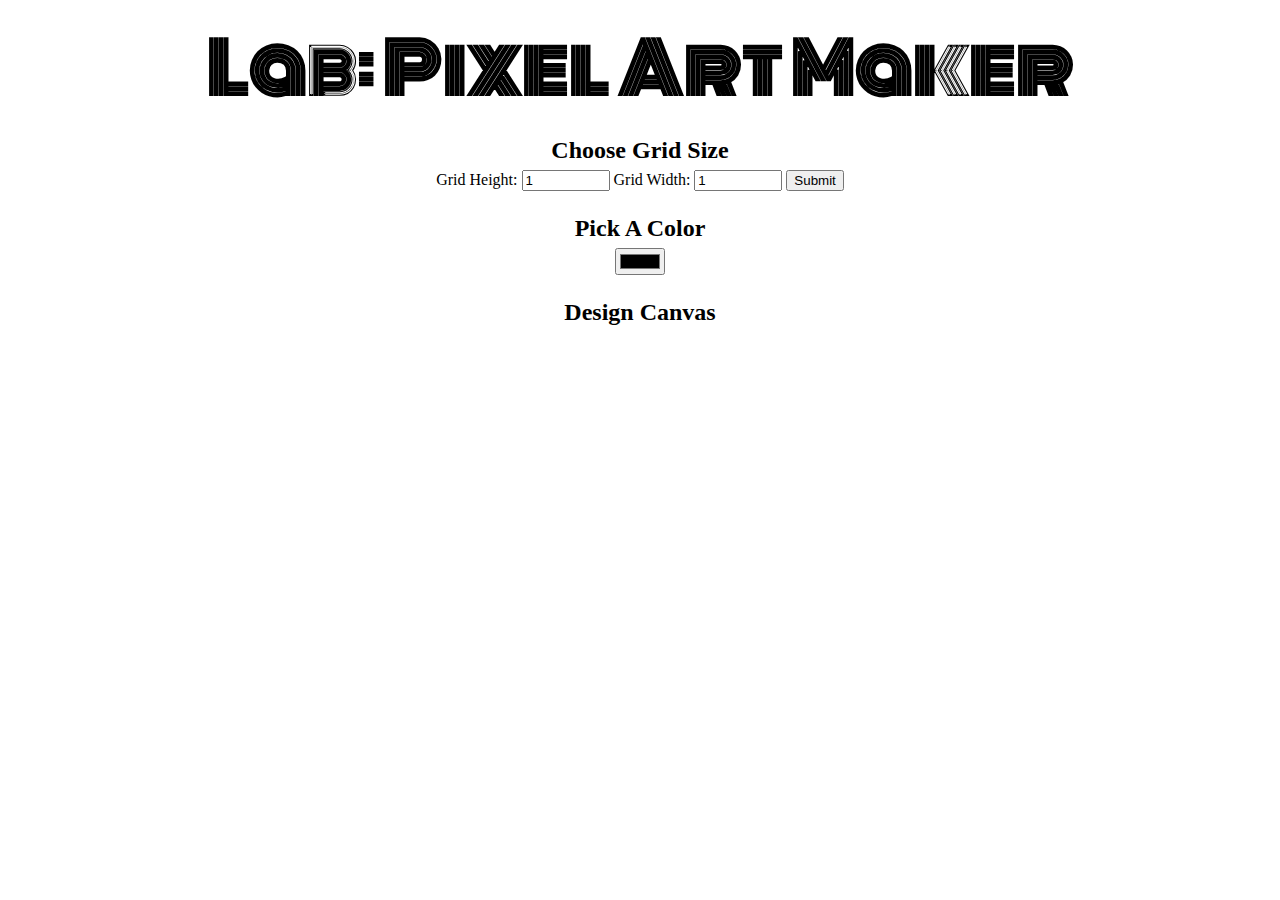
<file: Pixel-Art-Maker/index.html>
<!DOCTYPE html>
<html>
<head>
    <title>Pixel Art Maker!</title>
    <link rel="stylesheet" href="https://fonts.googleapis.com/css?family=Monoton">
    <link rel="stylesheet" href="styles.css">
</head>
<body>
    <h1>Lab: Pixel Art Maker</h1>

    <h2>Choose Grid Size</h2>
    <form id="sizePicker">
        Grid Height:
        <input type="number" id="input_height" name="height" min="1" value="1">
        Grid Width:
        <input type="number" id="input_width" name="width" min="1" value="1">
        <input type="submit">
    </form>

    <h2>Pick A Color</h2>
    <input type="color" id="colorPicker">

    <h2>Design Canvas</h2>
    <table id="pixel_canvas"></table>

    <script src="designs.js"></script>
</body>
</html>
</file>
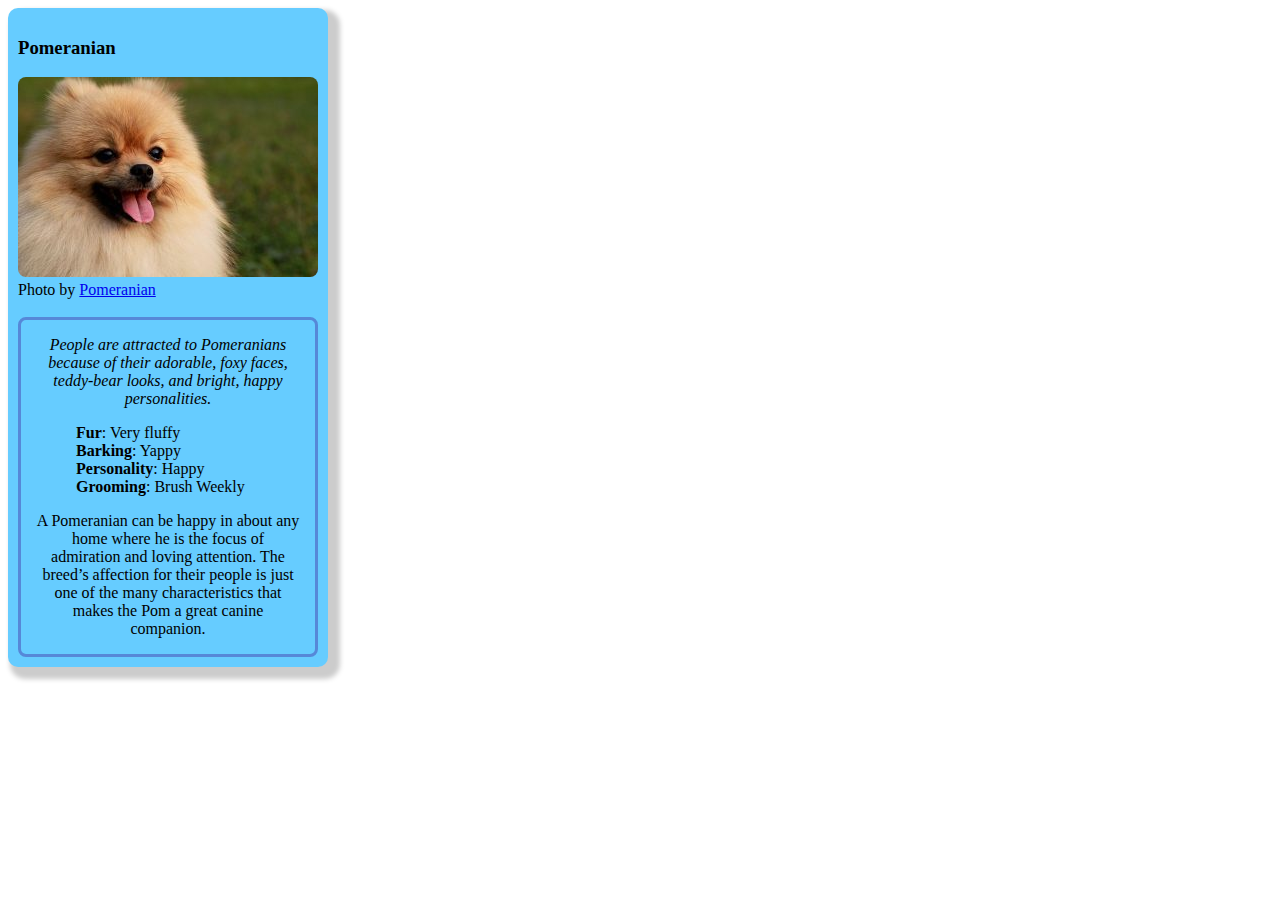
<file: fend-animal-trading-cards-master/card.html>
<!DOCTYPE html>
<html>
<head>
	<meta charset="utf-8">
	<title>Animal Trading Cards</title>
	<link href="styles.css" rel="stylesheet">
</head>
<body>
	<div id="card">
		<!-- your favorite animal's name goes here -->
		<h3>Pomeranian</h3>
		<!-- your favorite animal's image goes here -->
		<!-- <figure id="figure"> -->
			<img  id="image" src="pom.jpg" alt="Pomeranian">
				<figcaption>Photo by
					<a href="https://www.pomeranian.org.uk/pomeranian-characteristics/">Pomeranian</a>
				</figcaption>
			</img>
		<!-- </figure> -->
		<img >
		<div id="information">
			<!-- your favorite animal's interesting fact goes here -->
			<p id="fact">People are attracted to Pomeranians because of their adorable, foxy faces, teddy-bear looks, and bright, happy personalities.</p>
			<ul id="features-list">
				<!-- your favorite animal's list items go here -->
				<li><span class="list-items">Fur</span>: Very fluffy</li>
				<li><span class="list-items">Barking</span>: Yappy</li>
				<li><span class="list-items">Personality</span>: Happy</li>
				<li><span class="list-items">Grooming</span>: Brush Weekly</li>
			</ul>
			<!-- your favorite animal's description goes here -->
			<p id="description">A Pomeranian can be happy in about any home where he is the focus of admiration and loving attention. The breed’s affection for their people is just one of the many characteristics that makes the Pom a great canine companion.</p>
		</div>
	</div>
</body>
</html>
</file>
<file: Pixel-Art-Maker/styles.css>
body {
    text-align: center;
}

h1 {
    font-family: Monoton;
    font-size: 70px;
    margin: 0.2em;
}

h2 {
    margin: 1em 0 0.25em;
}

h2:first-of-type {
    margin-top: 0.5em;
}

table,
tr,
td {
    border: 1px solid black;
}

table {
    border-collapse: collapse;
    margin: 0 auto;
}

tr {
    height: 20px;
}

td {
    width: 20px;
}

input[type=number] {
    width: 6em;
}
</file>
<file: fend-animal-trading-cards-master/styles.css>
#card {
  border-radius: 10px;
  box-shadow: 7px 7px 5px 5px #ccc;
  padding: 10px;
  width: 300px;
  background-color: rgb(102, 204, 255);
}

#image {
    width: 300px;
    height: 200px;
    border-radius: 8px;
}

#information {
  border: solid;
  border-color: rgb(86, 136, 216);;
  padding: 0px 15px 0px 15px;
  border-radius: 8px;
}

#fact {
  font-style: italic;
  text-align: center;
}

#features-list {
  list-style-type: none;
}

.list-items {
  font-weight: bold;
}

#description {
  text-align: center;
}
</file>
